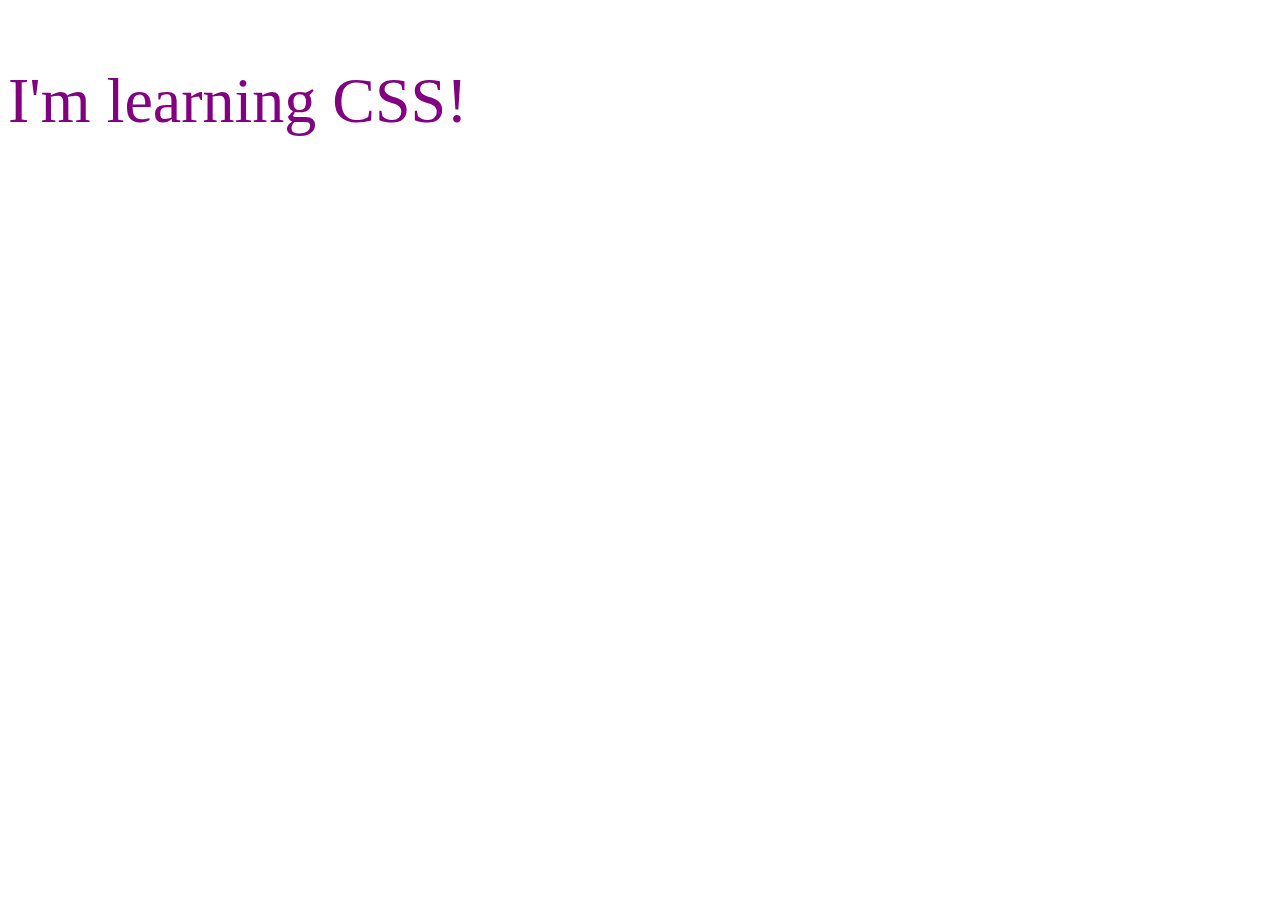
<file: Lesson_01/index.html>
<!DOCTYPE html>
<html lang="en">
<head>
    <meta charset="UTF-8">
    <meta name="viewport" content="width=device-width, initial-scale=1.0">
    <title>my first css</title>
    <link rel="stylesheet" href="CSS/style.css">
</head>
<body>
    <p>I'm learning CSS!</p>

</body>
</html>
</file>
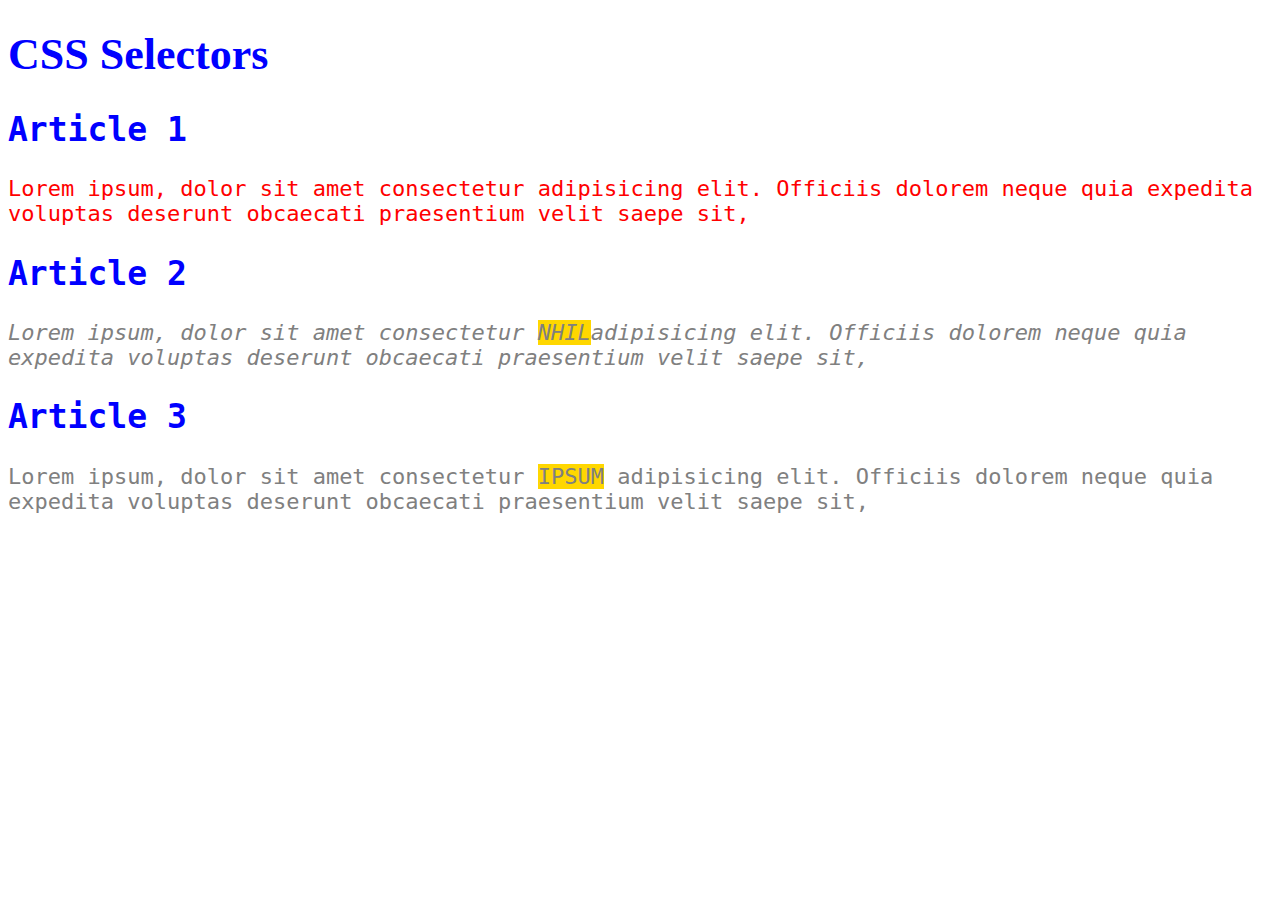
<file: Lesson_02/index.html>
<!DOCTYPE html>
<html lang="en">
<head>
    <meta charset="UTF-8">
    <meta name="viewport" content="width=device-width, initial-scale=1.0">
    <title>Css selectors</title>
    <link rel="stylesheet" href="css/style.css">
</head>
<body>
    <h1>CSS Selectors</h1>
    <main>
        <article>
            <h2>Article 1</h2>
            <p>Lorem ipsum, dolor sit amet consectetur adipisicing elit. Officiis dolorem neque quia expedita voluptas deserunt obcaecati praesentium velit saepe sit, 
                </p>
        </article>
        <article>
            <h2>Article 2</h2>
            <p id="second" class="grey">Lorem ipsum, dolor sit amet consectetur <span class="highlight">nhil</span>adipisicing elit. Officiis dolorem neque quia expedita voluptas deserunt obcaecati praesentium velit saepe sit, 
                </p>
        </article>
        <article>
            <h2>Article 3</h2>
            <p class="grey">Lorem ipsum, dolor sit amet consectetur <span class="highlight">ipsum</span> adipisicing elit. Officiis dolorem neque quia expedita voluptas deserunt obcaecati praesentium velit saepe sit, 
                </p>
        </article>
    </main>
</body>
</html>
</file>
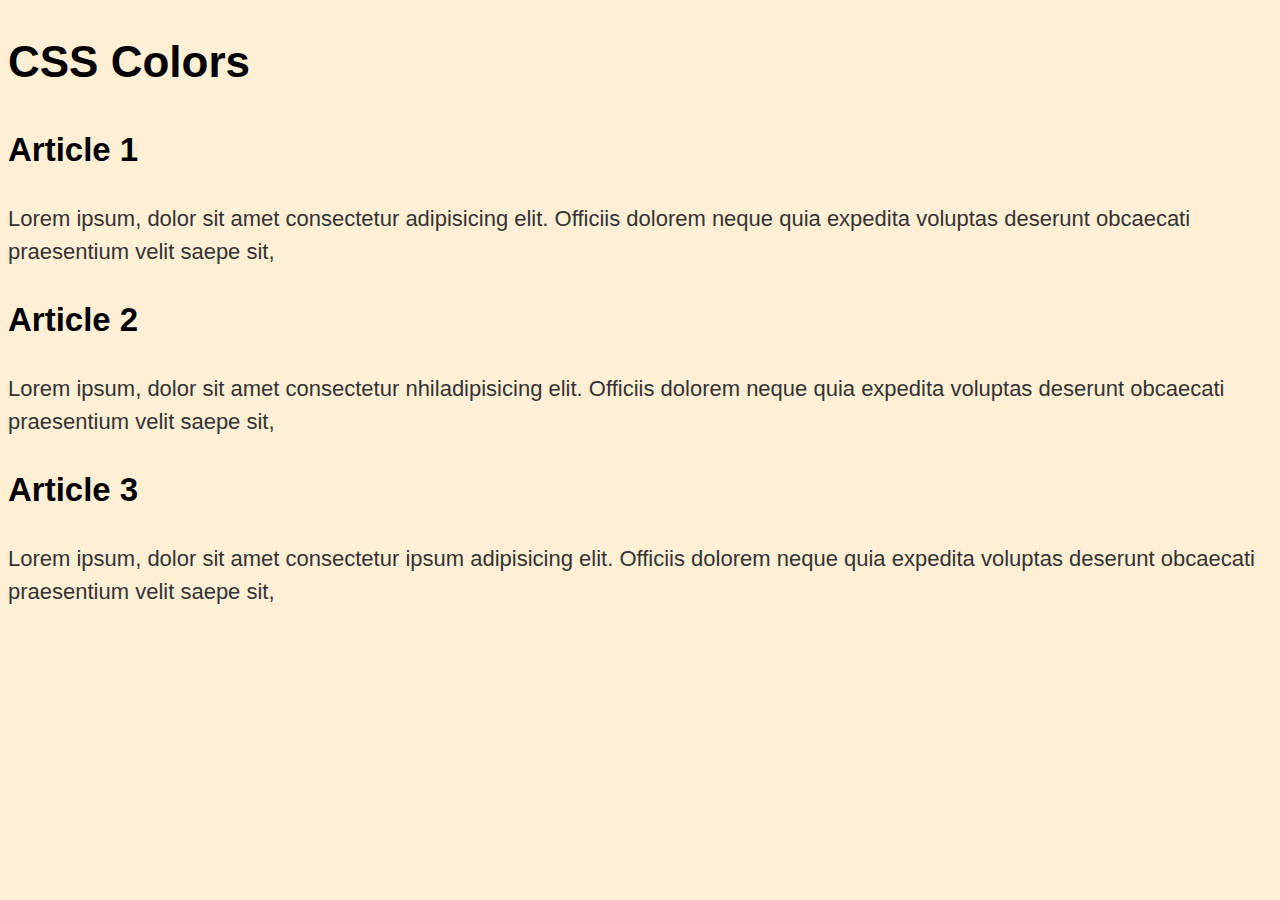
<file: Lesson_03/index.html>
<!DOCTYPE html>
<html lang="en">
<head>
    <meta charset="UTF-8">
    <meta name="viewport" content="width=device-width, initial-scale=1.0">
    <title>Css selectors</title>
    <link rel="stylesheet" href="css/style.css">
</head>
<body>
    <h1>CSS Colors</h1>
    <main>
        <article>
            <h2>Article 1</h2>
            <p>Lorem ipsum, dolor sit amet consectetur adipisicing elit. Officiis dolorem neque quia expedita voluptas deserunt obcaecati praesentium velit saepe sit, 
                </p>
        </article>
        <article>
            <h2>Article 2</h2>
            <p id="second" class="grey">Lorem ipsum, dolor sit amet consectetur <span class="highlight">nhil</span>adipisicing elit. Officiis dolorem neque quia expedita voluptas deserunt obcaecati praesentium velit saepe sit, 
                </p>
        </article>
        <article>
            <h2>Article 3</h2>
            <p class="grey">Lorem ipsum, dolor sit amet consectetur <span class="highlight">ipsum</span> adipisicing elit. Officiis dolorem neque quia expedita voluptas deserunt obcaecati praesentium velit saepe sit, 
                </p>
        </article>
    </main>
</body>
</html>
</file>
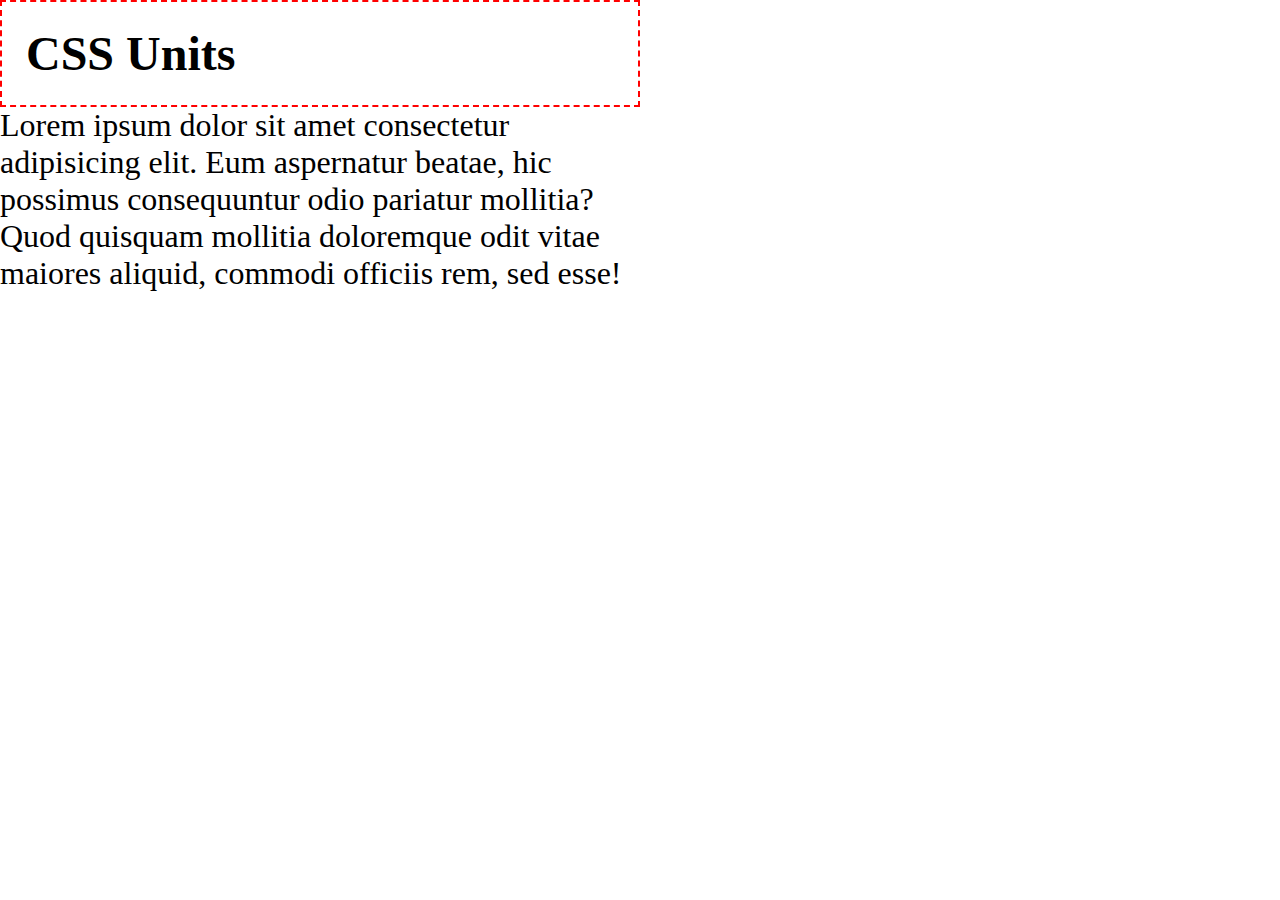
<file: Lesson_04/index.html>
<!DOCTYPE html>
<html lang="en">
<head>
    <meta charset="UTF-8">
    <meta name="viewport" content="width=device-width, initial-scale=1.0">
    <title>css unit</title>
    <link rel="stylesheet" href="css/style.css">
</head>
<body>
 <header>
    <h1>CSS Units</h1>
 </header>
 <main>
    <p>Lorem ipsum dolor sit amet consectetur adipisicing elit. 
    Eum aspernatur beatae, hic possimus consequuntur odio pariatur 
    mollitia? Quod quisquam mollitia doloremque odit vitae maiores 
    aliquid, commodi officiis rem, sed esse!</p>
 </main>
</body>
</html>
</file>
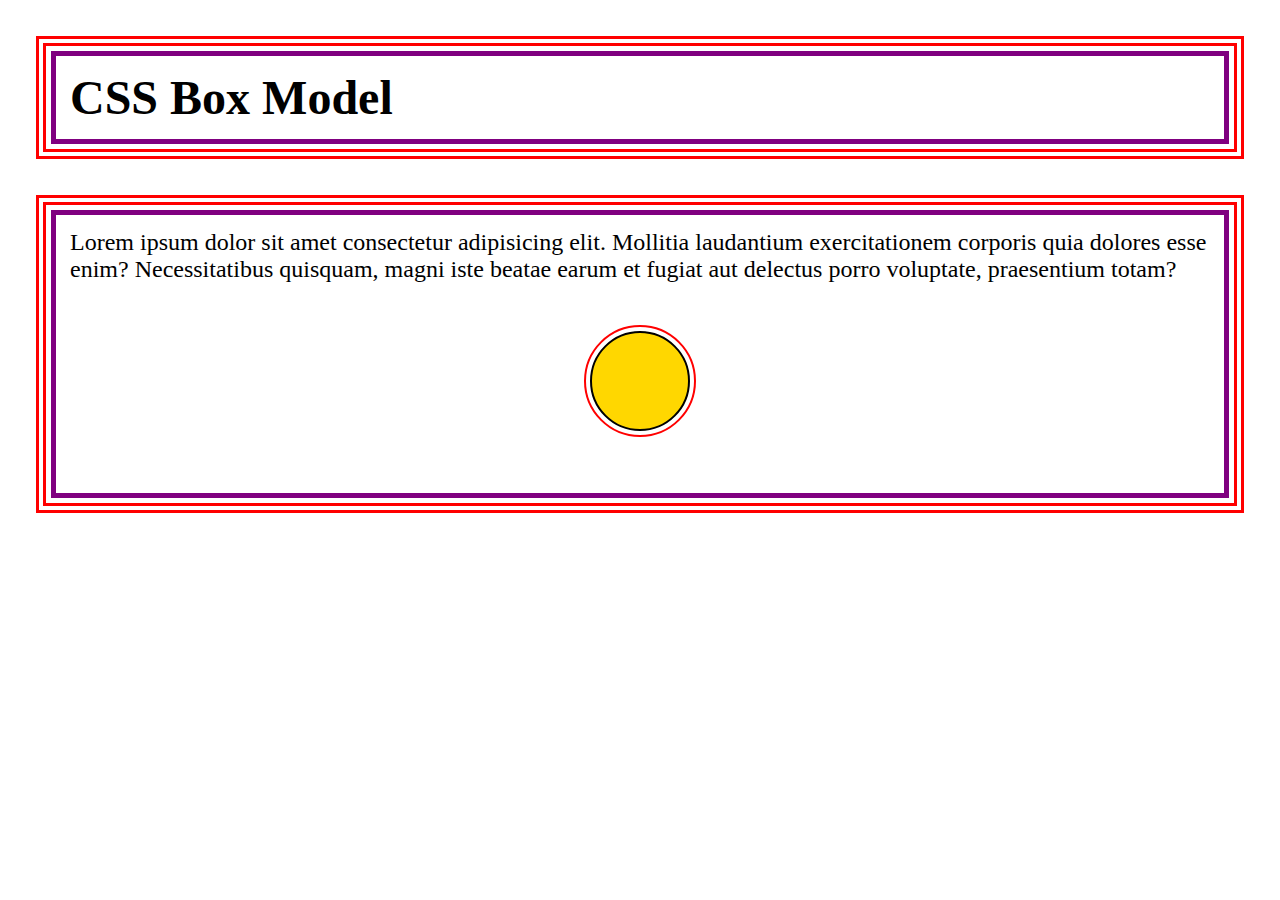
<file: Lesson_05/index.html>
<!DOCTYPE html>
<html lang="en">

<head>
    <meta charset="UTF-8">
    <meta http-equiv="X-UA-Compatible" content="IE=edge">
    <meta name="viewport" content="width=device-width, initial-scale=1.0">
    <title>Document</title>
    <link rel="stylesheet" href="css/style.css">
</head>

<body>
    <header class="container">
        <h1>CSS Box Model</h1>
    </header>
    <main class="container">
        <p>Lorem ipsum dolor sit amet consectetur adipisicing elit. Mollitia laudantium exercitationem corporis quia
            dolores esse enim? Necessitatibus quisquam, magni iste beatae earum et fugiat aut delectus porro voluptate,
            praesentium totam?</p>
            <div class="circle">
                
            </div>

    </main>
</body>

</html>
</file>
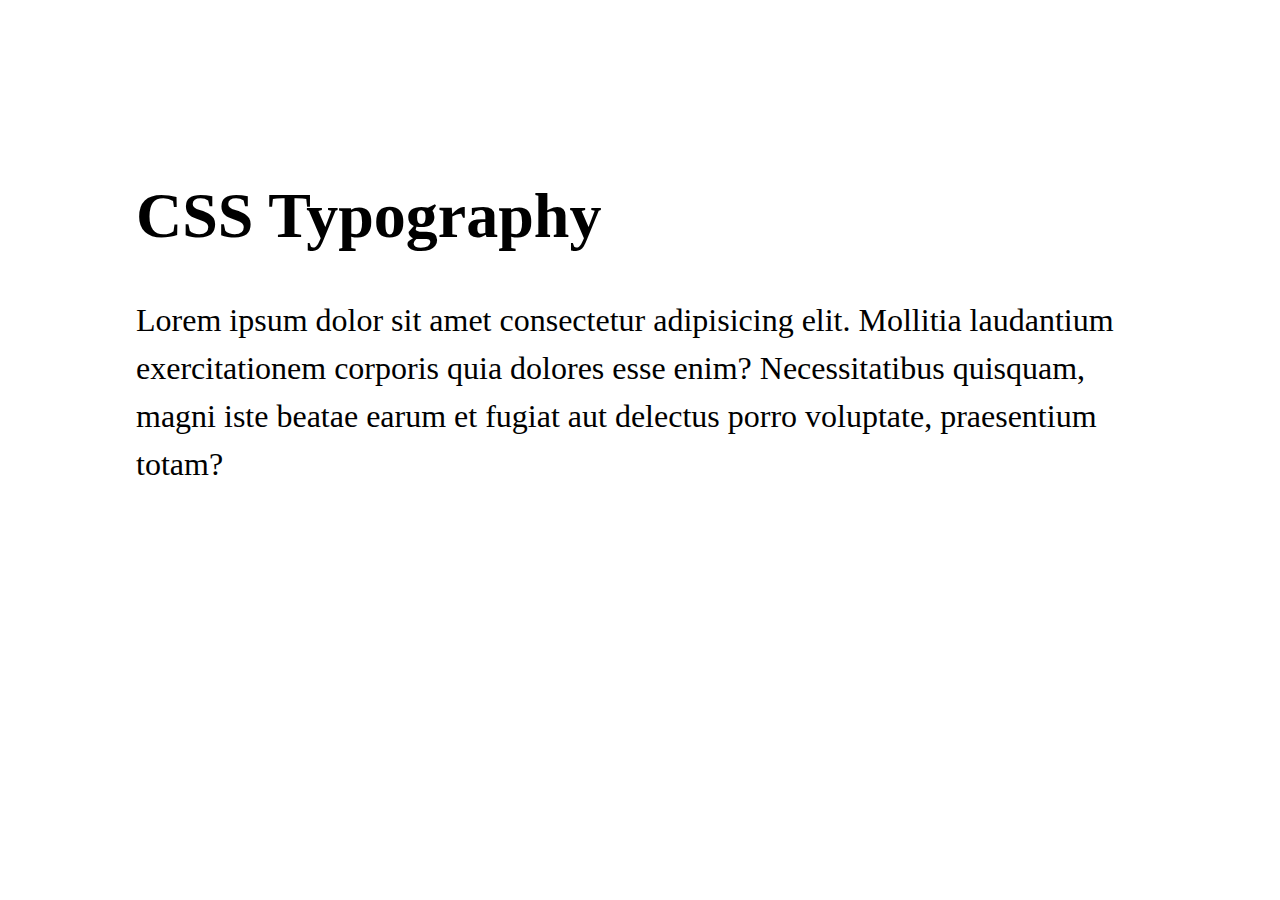
<file: Lesson_06/index.html>
<!DOCTYPE html>
<html lang="en">

<head>
    <meta charset="UTF-8">
    <meta http-equiv="X-UA-Compatible" content="IE=edge">
    <meta name="viewport" content="width=device-width, initial-scale=1.0">
    <title>Document</title>
    <link rel="stylesheet" href="css/style.css">
</head>

<body>
    <header>
        <h1>CSS Typography</h1>
    </header>
    <main>
        <p>Lorem ipsum dolor sit amet consectetur adipisicing elit. Mollitia laudantium exercitationem corporis quia
            dolores esse enim? Necessitatibus quisquam, magni iste beatae earum et fugiat aut delectus porro voluptate,
            praesentium totam?</p>

        <!-- <form>
            <label for="name">Name:</label>
            <input id="name" type="text" placeholder="Your Name" />
            <button>Submit</button>
        </form> -->
    </main>
</body>

</html>
</file>
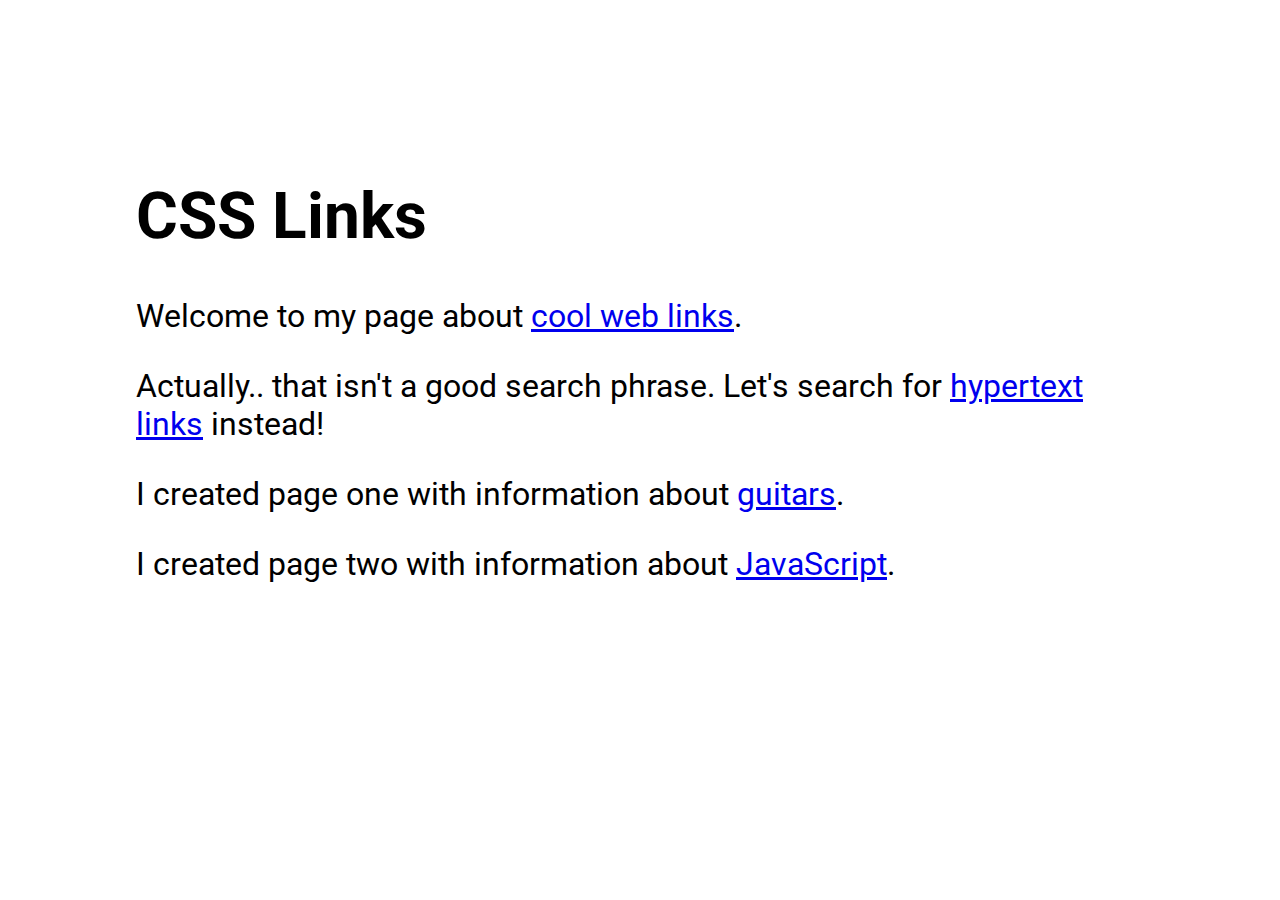
<file: Lesson_07/index.html>
<!DOCTYPE html>
<html lang="en">

<head>
    <meta charset="UTF-8">
    <meta http-equiv="X-UA-Compatible" content="IE=edge">
    <meta name="viewport" content="width=device-width, initial-scale=1.0">
    <title>CSS Links</title>
    <link rel="stylesheet" href="css/style.css">
</head>

<body>
    <header>
        <h1>CSS Links</h1>
    </header>
    <main>
        <p>Welcome to my page about <a href="https://www.google.com/search?q=+web+links">cool web links</a>.</p>

        <p>Actually.. that isn&apos;t a good search phrase. Let's search for <a
                href="https://www.google.com/search?q=hypertext+links">hypertext links</a> instead!</p>

        <p>I created page one with information about <a href="one.html">guitars</a>.</p>

        <p>I created page two with information about <a href="two.html">JavaScript</a>.</p>
    </main>
</body>

</html>
</file>
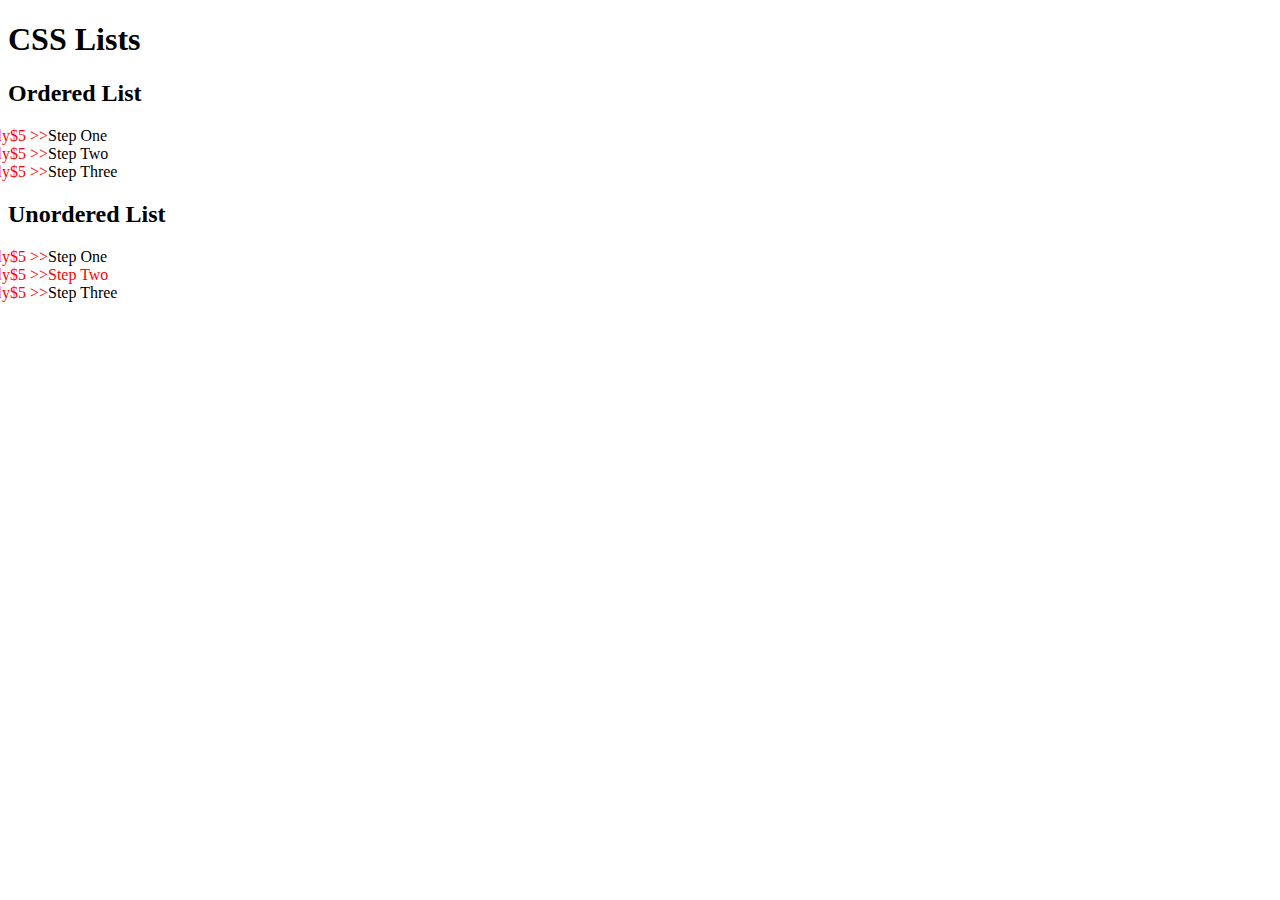
<file: Lesson_08/index.html>
<!DOCTYPE html>
<html lang="en">

<head>
    <meta charset="UTF-8">
    <meta http-equiv="X-UA-Compatible" content="IE=edge">
    <meta name="viewport" content="width=device-width, initial-scale=1.0">
    <title>CSS Lists</title>
    <link rel="stylesheet" href="css/style.css">
</head>

<body>
    <header>
        <h1>CSS Lists</h1>
    </header>
    <main>
        <article>
            <h2>Ordered List</h2>
            <ol>
                <li>Step One</li>
                <li>Step Two</li>
                <li>Step Three</li>
            </ol>
        </article>
        <article>
            <h2>Unordered List</h2>
            <ul>
                <li>Step One</li>
                <li>Step Two</li>
                <li>Step Three</li>
            </ul>
        </article>
    </main>
</body>

</html>
</file>
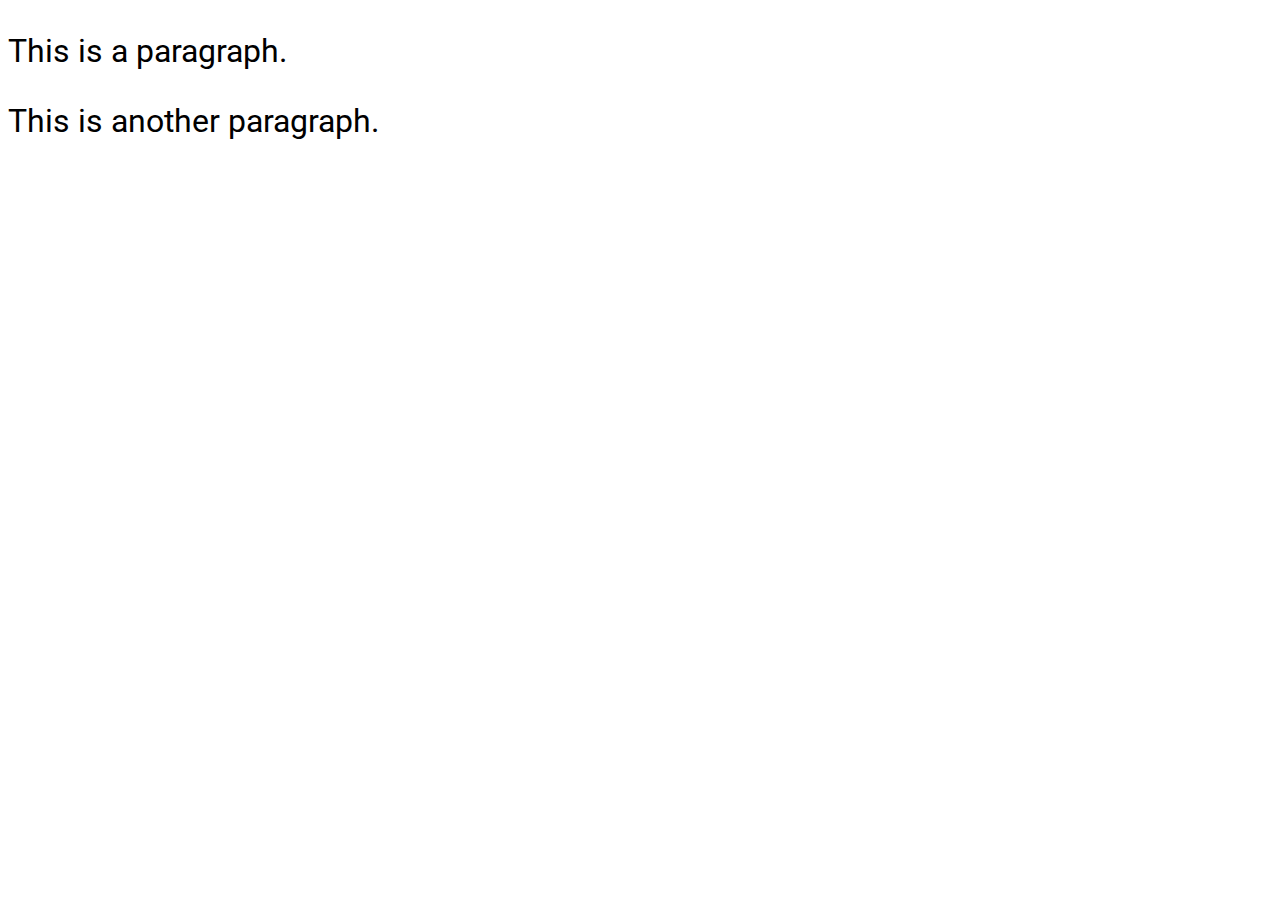
<file: Lesson_10/index.html>
<!DOCTYPE html>
<html lang="en">

<head>
    <meta charset="UTF-8">
    <meta http-equiv="X-UA-Compatible" content="IE=edge">
    <meta name="viewport" content="width=device-width, initial-scale=1.0">
    <title>CSS Display</title>
    <link rel="stylesheet" href="css/style.css">
</head>

<body>
    <main>
        <p>This is a paragraph.</p>
        <p>This is <span class="opposite">another</span> paragraph.</p>

        <!-- <nav>
            <ul>
                <li><a href="#">Intro</a></li>
                <li><a href="#">Portfolio</a></li>
                <li><a href="#">Projects</a></li>
            </ul>
        </nav> -->
        
    </main>
</body>

</html>
</file>
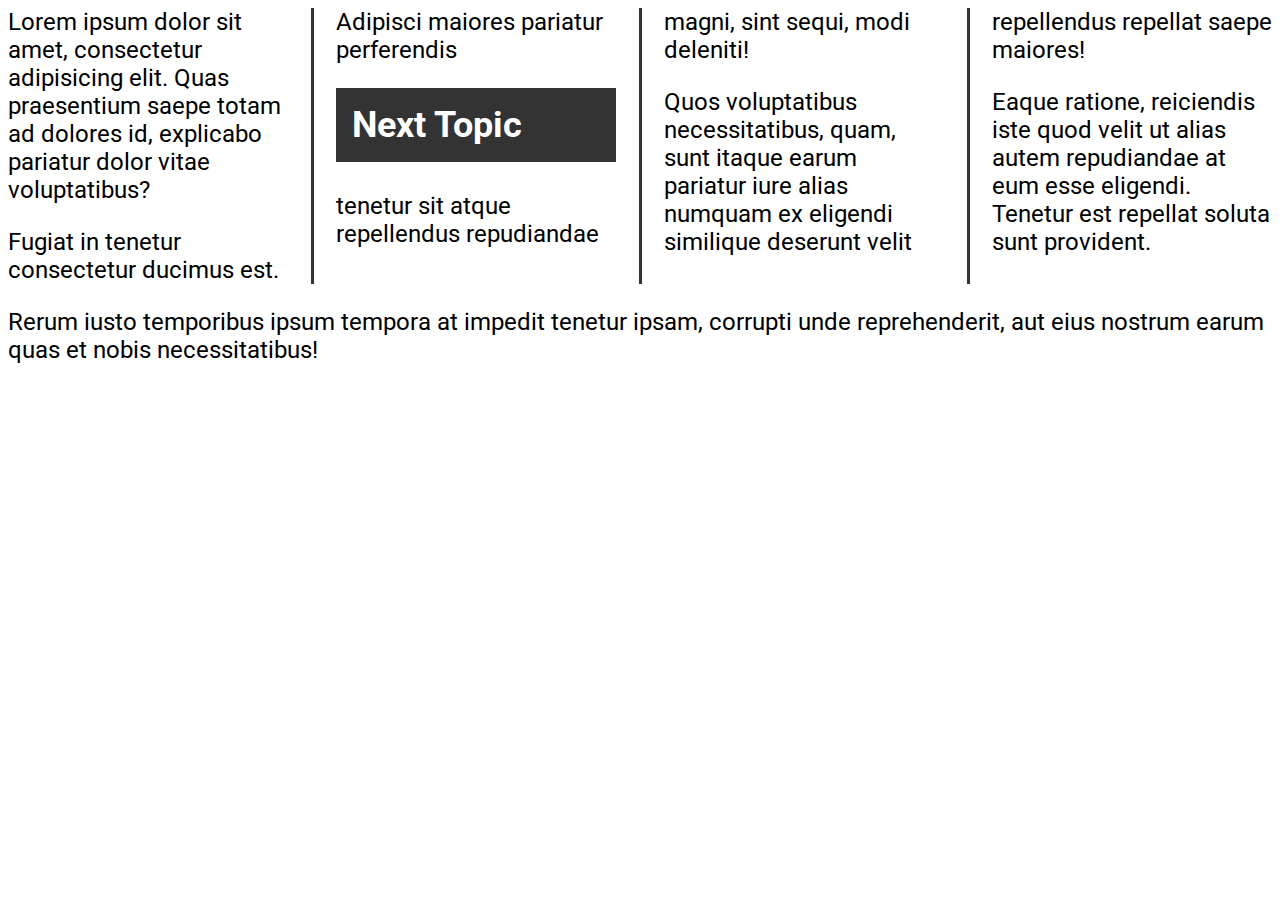
<file: Lesson_12/index.html>
<!DOCTYPE html>
<html lang="en">

<head>
    <meta charset="UTF-8">
    <meta http-equiv="X-UA-Compatible" content="IE=edge">
    <meta name="viewport" content="width=device-width, initial-scale=1.0">
    <title>CSS Columns</title>
    <link rel="stylesheet" href="css/style.css">
</head>

<body>
 <section class="columns">
     <p>Lorem ipsum dolor sit amet, consectetur adipisicing elit. Quas praesentium saepe totam ad dolores id, explicabo pariatur dolor vitae voluptatibus?</p>
    <p>Fugiat in tenetur consectetur ducimus est. Adipisci maiores pariatur perferendis <h2>Next Topic</h2>tenetur sit atque repellendus repudiandae magni, sint sequi, modi deleniti!</p>
    <p>Quos voluptatibus necessitatibus, quam, sunt itaque earum pariatur iure alias numquam ex eligendi similique deserunt velit repellendus repellat saepe maiores!</p>
    <p>Eaque ratione, reiciendis iste quod velit ut alias autem repudiandae at eum esse eligendi. Tenetur est repellat soluta sunt provident.</p>
 </section>
    
    <p>Rerum iusto temporibus ipsum tempora at impedit tenetur ipsam, corrupti unde reprehenderit, aut eius nostrum earum quas et nobis necessitatibus!</p>
</body>

</html>
</file>
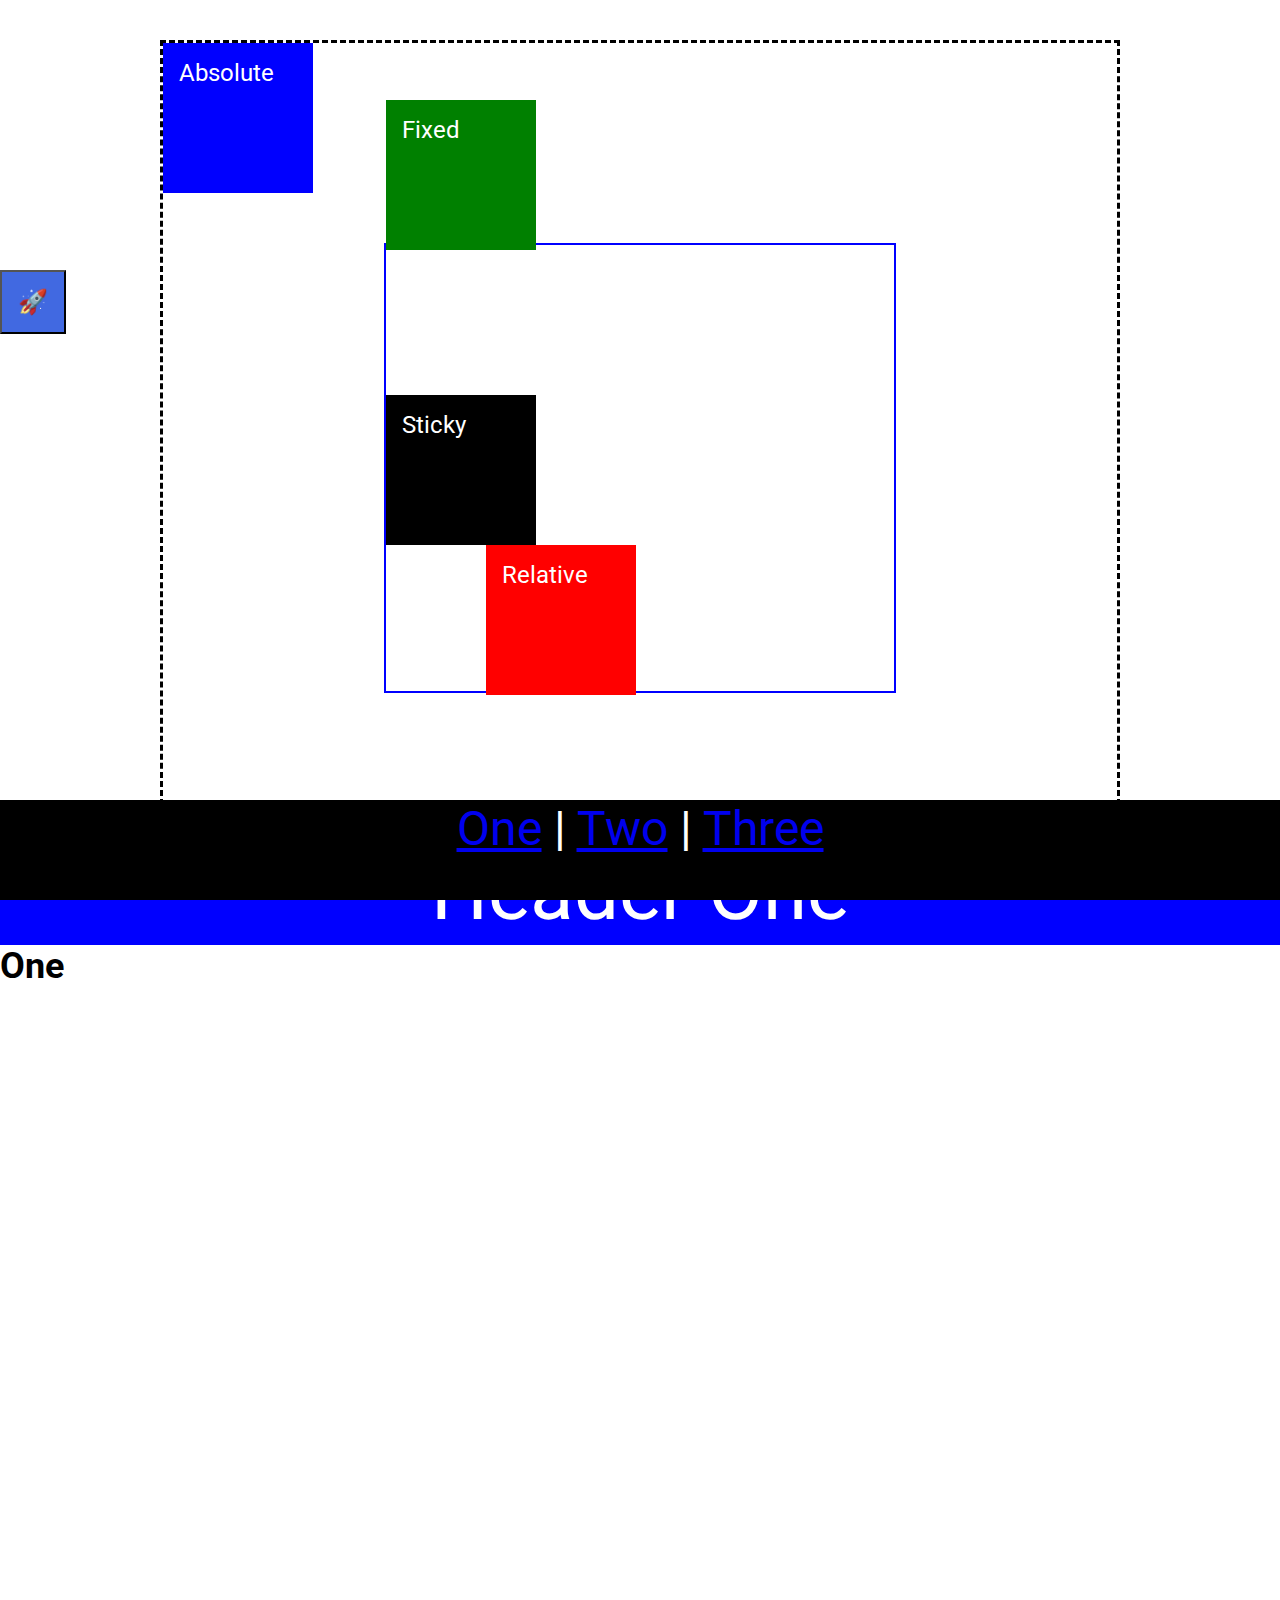
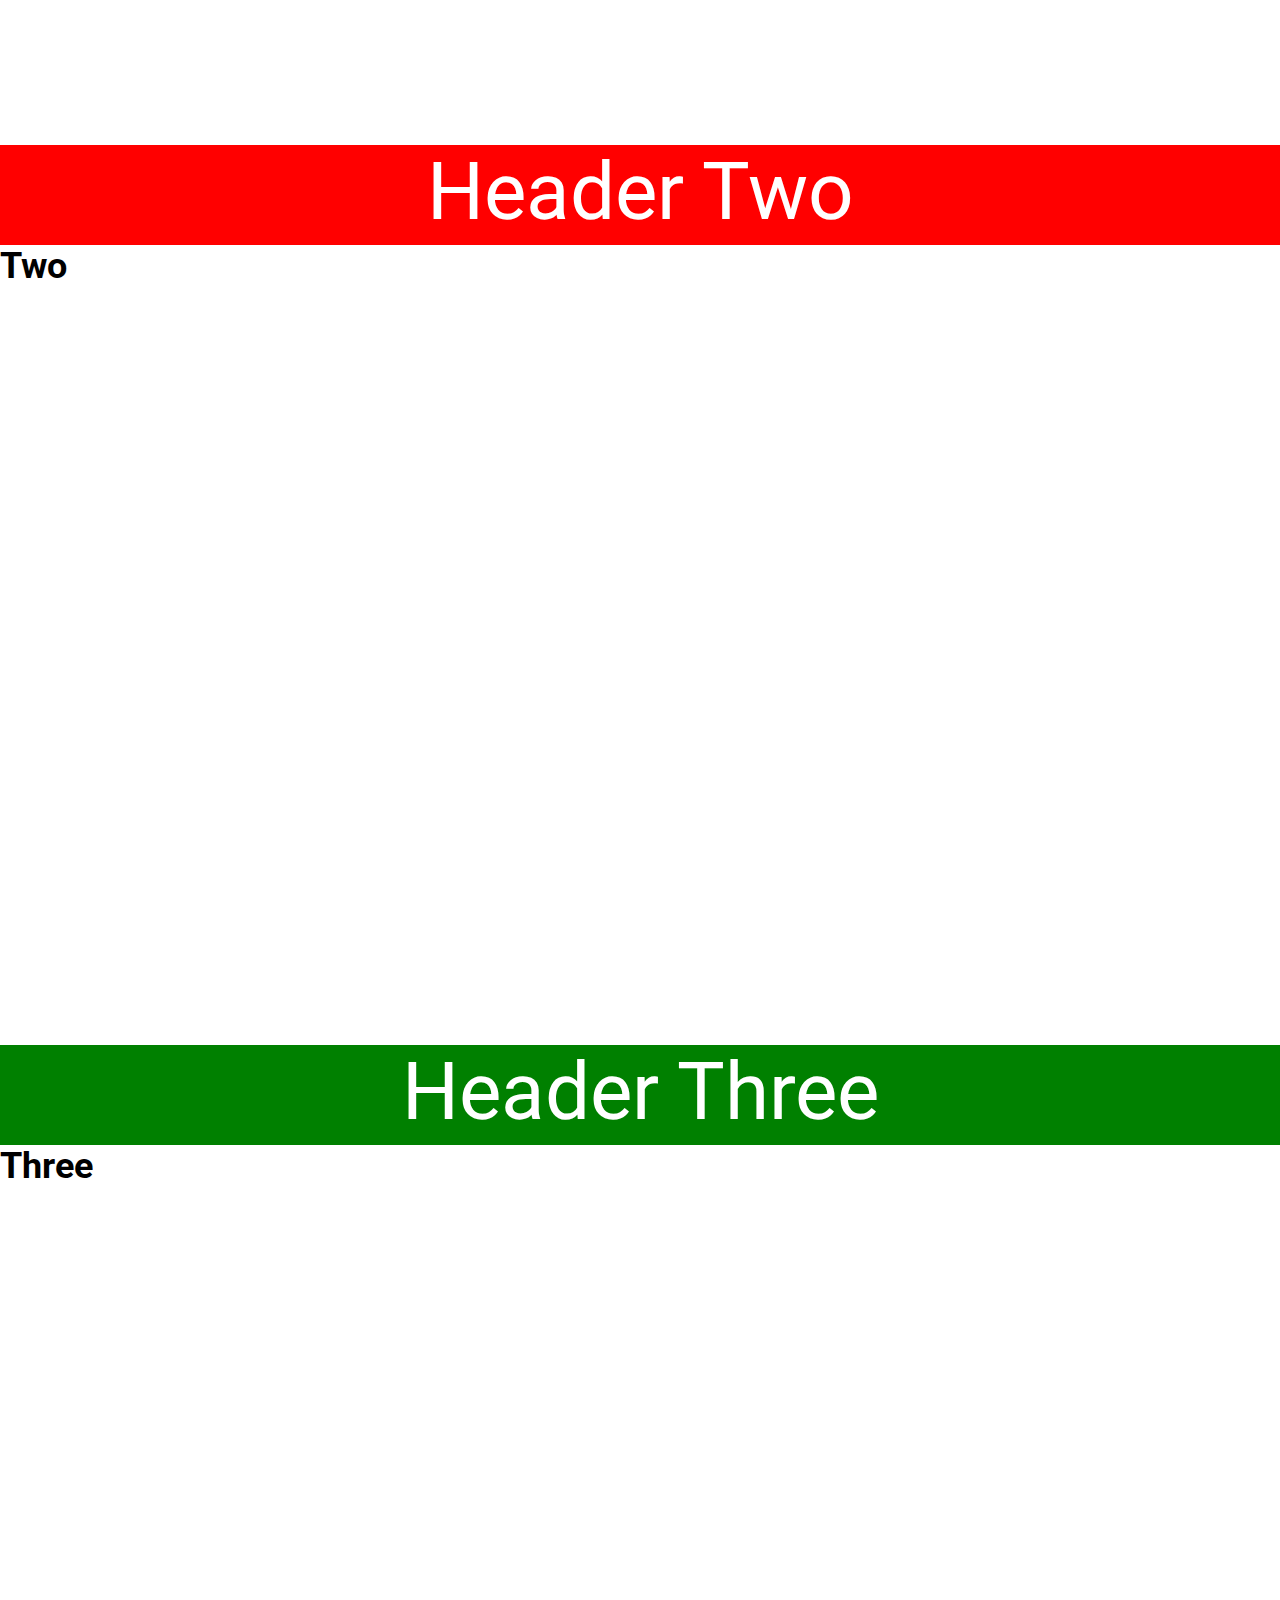
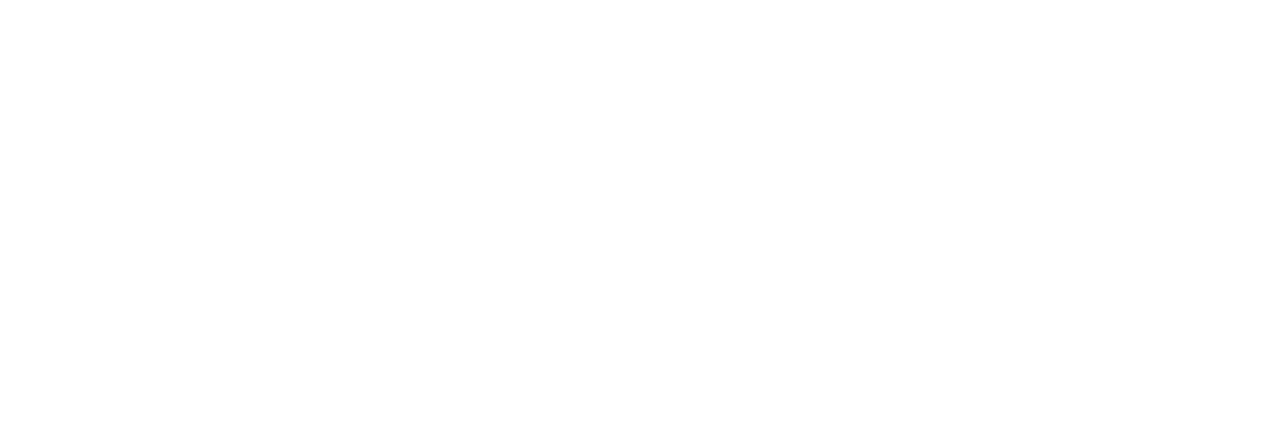
<file: Lesson_13/index.html>
<!DOCTYPE html>
<html lang="en">

<head>
    <meta charset="UTF-8">
    <meta http-equiv="X-UA-Compatible" content="IE=edge">
    <meta name="viewport" content="width=device-width, initial-scale=1.0">
    <title>CSS Position</title>
    <link rel="stylesheet" href="css/style.css">
</head>

<body>
    <div class="outer-container">
        <div class="inner-container">
            <div class="box absolute">
                <p>Absolute</p>
            </div>
            <div class="box relative">
                <p>Relative</p>
            </div>
            <div class="box fixed">
                <p>Fixed</p>
            </div>
            <div class="box sticky">
                <p>Sticky</p>
            </div>
        </div>
    </div>
    <button class="social">🚀</button>
    <section id="one">
        <header class="blue">Header One</header>
        <h2>One</h2>
    </section>
    <section id="two">
        <header class="red">Header Two</header>
        <h2>Two</h2>
    </section>
    <section id="three">
        <header class="green">Header Three</header>
        <h2>Three</h2>
    </section>
    <footer>
        <a href="#one">One</a> | 
        <a href="#two">Two</a> | 
        <a href="#three">Three</a>
    </footer>
</body>

</html>
</file>
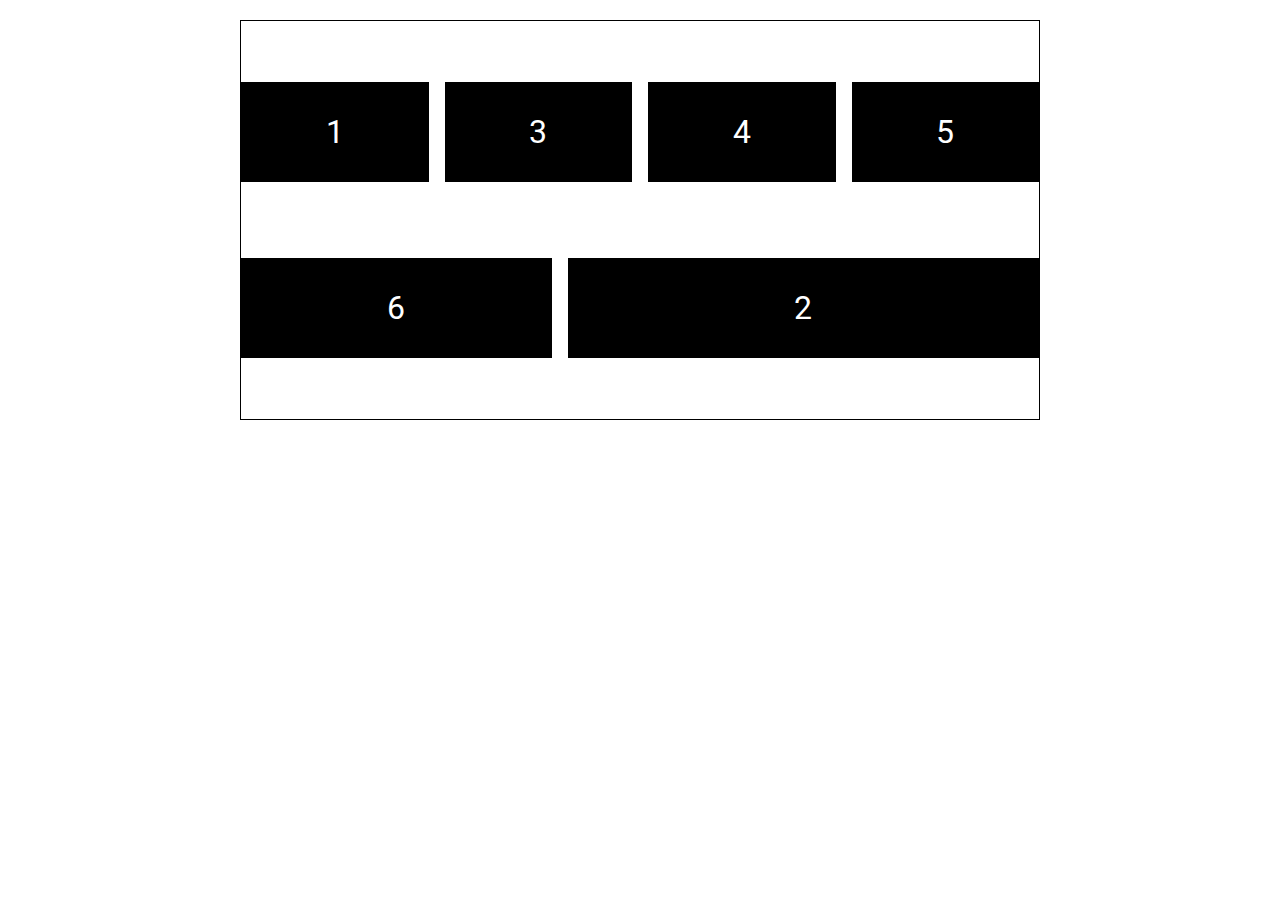
<file: Lesson_14/index.html>
<!DOCTYPE html>
<html lang="en">

<head>
    <meta charset="UTF-8">
    <meta http-equiv="X-UA-Compatible" content="IE=edge">
    <meta name="viewport" content="width=device-width, initial-scale=1.0">
    <title>CSS Flexbox</title>
    <link rel="stylesheet" href="css/style.css">
</head>

<body>
   <main class="container">
        <div class="box">1</div>
        <div class="box">2</div>
        <div class="box">3</div>
        <div class="box">4</div>
        <div class="box">5</div>
        <div class="box">6</div>
   </main>
</body>

</html>
</file>
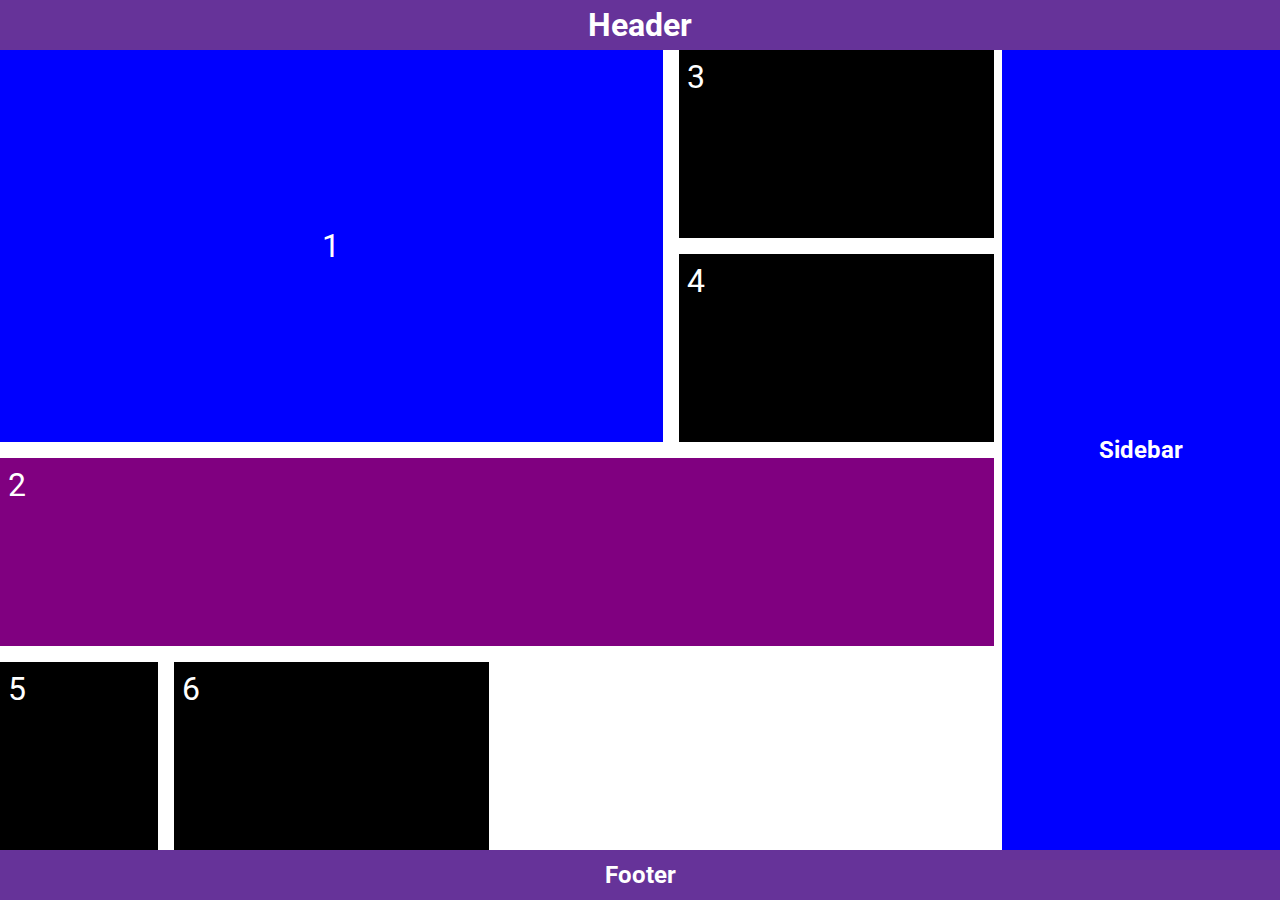
<file: Lesson_15/index.html>
<!DOCTYPE html>
<html lang="en">

<head>
    <meta charset="UTF-8">
    <meta http-equiv="X-UA-Compatible" content="IE=edge">
    <meta name="viewport" content="width=device-width, initial-scale=1.0">
    <title>CSS Grid</title>
    <link rel="stylesheet" href="css/style.css">
</head>

<body>
    <header class="header el"><h1>Header</h1></header>
    <main class="container">
        <div class="box">1</div>
        <div class="box">2</div>
        <div class="box">3</div>
        <div class="box">4</div>
        <div class="box">5</div>
        <div class="box">6</div>
    </main>
    <aside class="sidebar el"><h2>Sidebar</h2></aside>
    <footer class="footer el"><h2>Footer</h2></footer>
</body>

</html>
</file>
<file: Lesson_01/CSS/style.css>
p{
    color: purple;
    font-size: 64px;
}
</file>
<file: Lesson_02/css/style.css>
body{
    font-size: 22px;
}
main{
    font-family: monospace;
}
h1,h2{
    color: blue;
}
.grey{
    color: grey;
}
p{
    color: purple;
}
p{
    color: red;
}
.highlight{
    text-transform: uppercase;
    background-color: gold;
}

#second{
    font-style: italic;
}
</file>
<file: Lesson_03/css/style.css>
body{
    font-size: 22px;
    font-family: Arial, Helvetica, sans-serif;
    line-height: 1.5;
    background: #ffefd5;
    color: rgb(0,0,0);
}
p{
    color: #333;;
}
</file>
<file: Lesson_04/css/style.css>
*{
  margin: 0;
  padding: 0;
  box-sizing: border-box;
}

body{
    min-height: 100vh;
}

h1{
    border: 2px dashed red;
    width: 50%;
    font-size: 3rem;
    padding: 0.5em;
}

main{
    
    font-size: 2rem;
}

p{
    font-size: 2rem;
    width: 40ch;
}
</file>
<file: Lesson_05/css/style.css>
*{
    margin: 0;
    padding: 0;
    box-sizing: border-box;    
}
.container {
    border: 10px double red;
    font-size: 1.5rem;
    margin: 1.5em;
    padding: 1.5rem;
    outline: 5px solid purple;
    outline-offset: -20px;

}
.circle{
    margin: 3rem auto;
    background-color: gold;
    width: 100px;
    height: 100px;
    border: 2px solid #000;
    border-radius: 50px;
    outline: 2px solid red;
    outline-offset: 0.25rem;
}
</file>
<file: Lesson_06/css/style.css>
body{
    padding: 10%;
    font-size: 2rem;
    font-family: cursive;
}
/* input,button{
    font: inherit;
} */

p{
    line-height: 1.5;

}
</file>
<file: Lesson_07/css/style.css>
@import url('https://fonts.googleapis.com/css2?family=Roboto&display=swap');

body {
    padding: 10%;
    font-size: 2rem;
    font-family: 'Roboto', sans-serif;
}
</file>
<file: Lesson_08/css/style.css>
ul li:nth-child(2) {
  color: red;
}
::marker {
  color: red;
  font-size: 1em;
  content: "only$5 >>";
}
</file>
<file: Lesson_10/css/style.css>
@import url("https://fonts.googleapis.com/css2?family=Roboto&display=swap");

body {
  font-size: 2rem;
  font-family: "Roboto", sans-serif;
}
</file>
<file: Lesson_12/css/style.css>
@import url("https://fonts.googleapis.com/css2?family=Roboto&display=swap");

body {
  font-size: 1.5rem;
  font-family: "Roboto", sans-serif;
}
.columns{
    columns: 4 250px;
    column-rule: 3px solid #333;
    column-gap: 3rem;
}
.columns p{
    margin-top: 0;
}
.columns h2{
    margin-top: 0;
    background-color: #333;
    color: #fff;
    padding: 1rem;
    break-inside: avoid;
}
</file>
<file: Lesson_13/css/style.css>
@import url("https://fonts.googleapis.com/css2?family=Roboto&family=Lobster&display=swap");

* {
  margin: 0;
  padding: 0;
  box-sizing: border-box;
}

body {
  font-family: "Roboto", sans-serif;
  font-size: 1.5rem;
  min-height: 200vh;
}

.outer-container {
  border: 3px dashed #000;
  width: 75vw;
  height: 85vh;
  margin: 40px auto;
  position: relative;
}

.inner-container {
  border: 2px solid #00f;
  width: 40vw;
  height: 50vh;
  margin: 200px auto;
}

.box {
  width: 150px;
  height: 150px;
  color: #fff;
  padding: 1rem;
}

.absolute {
  background-color: #00f;
  position: absolute;
  top: 0;
  left: 0;
  z-index: 1;
}

.relative {
  background-color: #f00;
  position: relative;
  top: 300px;
  left: 100px;
}

.fixed {
  background-color: green;
  position: fixed;
  top: 100px;
}

.sticky {
  background-color: #000;
  position: sticky;
  top: 0;
}



html { scroll-behavior: smooth; }

section {
  height: 100vh;
}

.blue { background-color: #00f;}
.red { background-color: #f00;}
.green { background-color: green;}

header, footer {
  color: #fff;
  text-align: center;
  height: 100px;
}

header {
  position: sticky;
  top: 0;
  font-size: 5rem;
}

footer {
  background-color: #000;
  position: sticky;
  bottom: 0;
  font-size: 3rem;
} 

a:visited {
  color: #fff;
}

.social {
  background-color: royalblue;
  color: #fff;
  font-size: inherit;
  padding: 1rem;
  position: fixed;
  top: 30%;
  left: 0;
  z-index: 1;
}
</file>
<file: Lesson_14/css/style.css>
@import url("https://fonts.googleapis.com/css2?family=Roboto&display=swap");

* {
  margin: 0;
  padding: 0;
  box-sizing: border-box;
}

body {
  font-family: "Roboto", sans-serif;
  min-height: 100vh;
  padding: 20px;
}

.container {
  max-width: 800px;
  min-height: 400px;
  margin-inline: auto;
  border: 1px solid #000;
  display: flex;
  gap: 1rem;
  justify-content: center;
  align-items: center;
  flex-flow: row wrap;
  align-content: space-evenly;
} 

.box {
  /* min-width: 100px; */
  height: 100px;
  background-color: #000;
  color: #fff;
  font-size: 2rem;
  padding: 0.5rem;

  display: flex;
  justify-content: center; 
  align-items: center;

  flex: 1 1 150px;
}

.box:nth-child(2) {
  flex: 2 2 150px;
  order: 1;
}
</file>
<file: Lesson_15/css/style.css>
@import url("https://fonts.googleapis.com/css2?family=Roboto&display=swap");

* {
  margin: 0;
  padding: 0;
  box-sizing: border-box;
}

body {
  font-family: "Roboto", sans-serif;
  min-height: 100vh;

  display: grid;
  grid-template-columns: repeat(9, 1fr);
  grid-auto-rows: 50px auto 50px;
  grid-template-areas: 
    "hd hd hd hd hd hd hd hd hd" 
    "mn mn mn mn mn mn mn sb sb"
    "ft ft ft ft ft ft ft ft ft";
    column-gap: 0.5rem;
}

.el {
  background-color: rebeccapurple;
  color: #fff;
  display: grid;
  place-content: center;
}

.header {
  grid-area: hd;
}

.sidebar {
  grid-area: sb;
  background-color: #00f;
}

.footer {
  grid-area: ft;
}

.container {
  grid-area: mn;
  min-height: 400px;
  display: grid;
  grid-template-columns: repeat(2, 1fr 2fr);
  grid-auto-rows: minmax(150px, auto);
  gap: 1rem;
}

.box {
  background-color: #000;
  color: #fff;
  font-size: 2rem;
  padding: 0.5rem;
}

.box:first-child {
  background-color: #00f;
  grid-column: 1 / 4;
  grid-row: 1 / 3;

  display: grid;
  place-content: center;
}

.box:nth-child(2) {
  background-color: purple;
  grid-column: 1 / 5;
  grid-row: 3 / 4;
}
</file>
